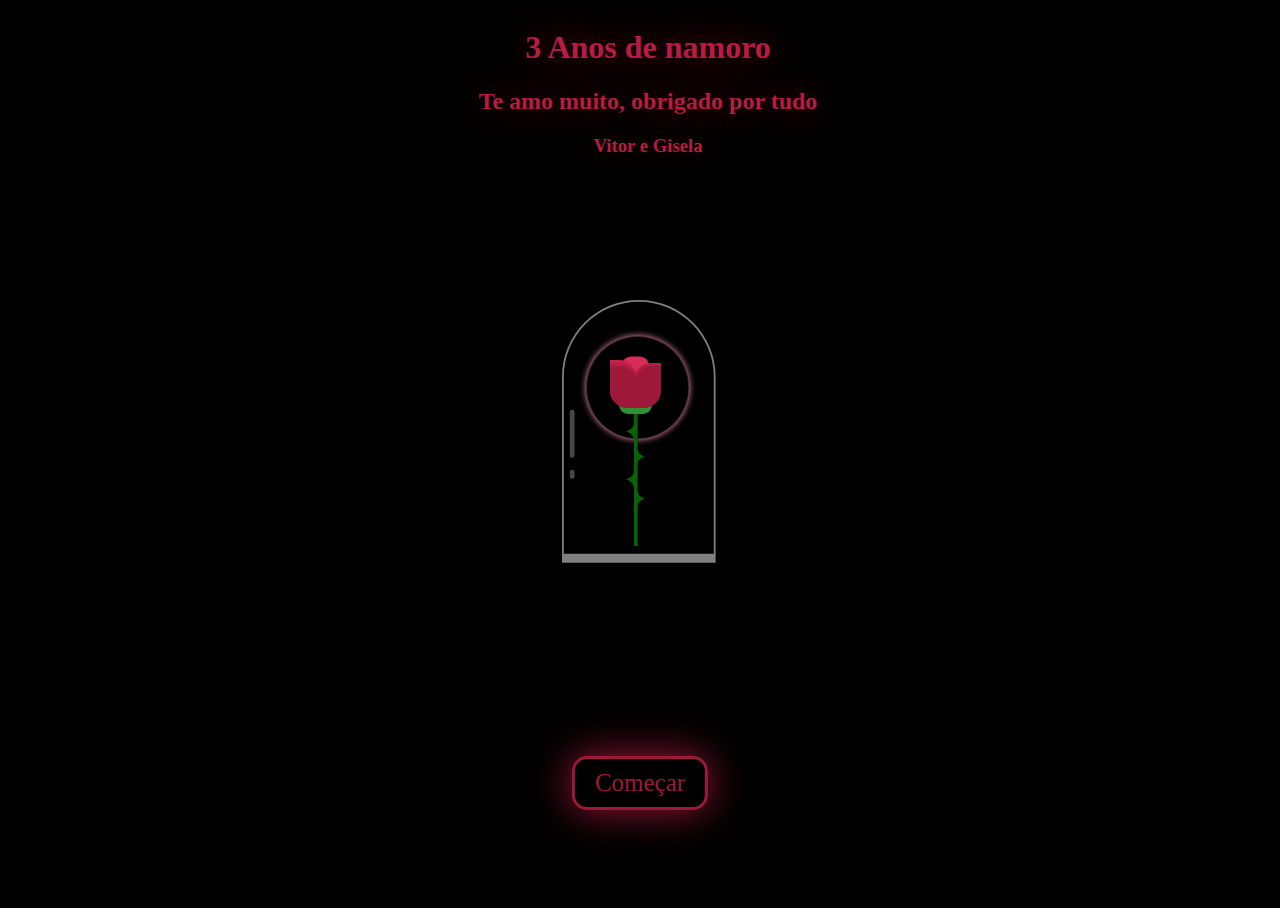
<file: index.html>
<!DOCTYPE html>
<html lang="en">

<head>
    <meta charset="UTF-8">
    <title>Rose by Vitor Melo</title>
    <meta name="viewport" content="width=device-width, initial-scale=1.0">
    
    <link rel="stylesheet" href="./Styles/style.css">

</head>

<body>
    <div class="title">
        <h1>3 Anos de namoro</h1>
        <h2>Te amo muito, obrigado por tudo</h2>
        <h3>Vitor e Gisela</h3>
    </div>
    <div class="container">
        <div class="glass"></div>
        <div class="thorns">
            <div></div>
            <div></div>
            <div></div>
            <div></div>
        </div>
        <div class="glow"></div>
        <div class="rose-leaves">
            <div></div>
            <div></div>
        </div>
        <div class="rose-petals">
            <div></div>
            <div></div>
            <div></div>
            <div></div>
            <div></div>
            <div></div>
        </div>
        <div class="sparkles">
            <div></div>
            <div></div>
            <div></div>
            <div></div>
            <div></div>
            <div></div>
            <div></div>
            <div></div>
        </div>
    </div>
    <footer>
        <div class="transition-button">
            <a href="home.html" class="transition-link">Começar</a>
        </div>
    </footer>
</body>

</html>
</file>
<file: Styles/style.css>
html,
body {
  height: 100%;
  width: 100%;
  background: #000;
  overflow: hidden;
}
.title{
  text-align: center;
  color: #b81b43;
  font-family: 'Dancing Script', cursive;
  margin-top: 15px;
  text-shadow: #9e183a 0px 0px 40px;
}
.transition-button{
  position: absolute;
  left: 50%;
  bottom: 10%;
  transform: translateX(-50%);
  padding: 10px 20px;
  border: 3px solid #9e183a;
  border-radius: 15px;
  font-size: 25px;
  box-shadow: #9e183a 0px 0px 40px;
  background: transparent;
  color: #9e183a;
  text-align: center;
  cursor: pointer;
  transition: background 0.3s ease, color 0.3s ease;
}

.transition-button:hover{
  background: #b81b43;
  color: #f594b8;
}

.transition-link{
  text-decoration: none;
  color: inherit;
  display: block;
}
.container {
  width: 100px;
  height: 300px;
  position: absolute;
  left: 0;
  right: 0;
  top: 0;
  bottom: 0;
  margin: auto;
  -moz-transform: scale(0.6);
  -ms-transform: scale(0.6);
  -webkit-transform: scale(0.6);
  transform: scale(0.6);
}

.container div {
  position: absolute;
}

.container .glass {
  height: 420px;
  width: 250px;
  border: 3px solid rgba(255, 255, 255, 0.5);
  -moz-border-radius: 300px 300px 0px 0px;
  -webkit-border-radius: 300px;
  border-radius: 300px 300px 0px 0px;
  left: -80px;
  top: -100px;
  border-bottom: 15px solid rgba(255, 255, 255, 0.5);
}

.container .glass:after {
  width: 8px;
  background: rgba(255, 255, 255, 0.28);
  content: '';
  position: absolute;
  height: 80px;
  top: 430px;
  border-radius: 100px;
  left: 10px;
  top: 180px;
}

.container .glass:before {
  width: 8px;
  background: rgba(255, 255, 255, 0.28);
  content: '';
  position: absolute;
  height: 15px;
  top: 430px;
  border-radius: 100px;
  left: 10px;
  top: 280px;
}

.container .glow {
  position: absolute;
  width: 170px;
  height: 170px;
  -moz-border-radius: 100%;
  -webkit-border-radius: 100%;
  border-radius: 100%;
  border: 1px solid rgba(245, 148, 184, 0.47);
  box-shadow: 0px 0px 10px #f594b8;
  left: -40px;
  top: -40px;
  -moz-transition: all 0.5s ease;
  -o-transition: all 0.5s ease;
  -webkit-transition: all 0.5s ease;
  transition: all 0.5s ease;
  -moz-animation: glowing 2.5s ease-in-out infinite;
  -webkit-animation: glowing 2.5s ease-in-out infinite;
  animation: glowing 2.5s ease-in-out infinite;
}

.container .rose-petals>div {
  background: #d52d58;
  width: 45px;
  height: 80px;
  position: absolute;
  -moz-transition: all 0.5s ease-out;
  -o-transition: all 0.5s ease-out;
  -webkit-transition: all 0.5s ease-out;
  transition: all 0.5s ease-out;
}

.container .rose-petals>div:nth-child(1) {
  border-radius: 15px;
  left: 20px;
  top: -6px;
  background: #d52d58;
}

.container .rose-petals>div:nth-child(2),
.container .rose-petals>div:nth-child(4),
.container .rose-petals>div:nth-child(6) {
  border-radius: 0px 30px 0px 30px;
  background: #b81b43;
  left: 0;
  transform-origin: bottom right;
}

.container .rose-petals>div:nth-child(3),
.container .rose-petals>div:nth-child(5),
.container .rose-petals>div:nth-child(7) {
  border-radius: 30px 0px 30px 0px;
  left: 40px;
  transform-origin: bottom left;
}

.container .rose-petals>div:nth-child(2) {
  -moz-animation: openRose2 3s ease-in-out;
  -webkit-animation: openRose2 3s ease-in-out;
  animation: openRose2 3s ease-in-out;
  -moz-animation-fill-mode: forwards;
  -webkit-animation-fill-mode: forwards;
  animation-fill-mode: forwards;
  z-index: 5;
  background: #9e183a;
  top: 10px;
  height: 70px;
  -moz-animation-delay: 2s;
  -webkit-animation-delay: 2s;
  animation-delay: 2s;
}

.container .rose-petals>div:nth-child(3) {
  -moz-animation: openRose3 3s ease-in-out;
  -webkit-animation: openRose3 3s ease-in-out;
  animation: openRose3 3s ease-in-out;
  -moz-animation-fill-mode: forwards;
  -webkit-animation-fill-mode: forwards;
  animation-fill-mode: forwards;
  z-index: 4;
  background: #9e183a;
  top: 10px;
  height: 70px;
  -moz-animation-delay: 2s;
  -webkit-animation-delay: 2s;
  animation-delay: 2s;
}

.container .rose-petals>div:nth-child(4) {
  -moz-animation: openRose4 3s ease-in-out;
  -webkit-animation: openRose4 3s ease-in-out;
  animation: openRose4 3s ease-in-out;
  -moz-animation-fill-mode: forwards;
  -webkit-animation-fill-mode: forwards;
  animation-fill-mode: forwards;
  z-index: 3;
  background: #b81b43;
  top: 5px;
  height: 75px;
  -moz-animation-delay: 2s;
  -webkit-animation-delay: 2s;
  animation-delay: 2s;
}

.container .rose-petals>div:nth-child(5) {
  -moz-animation: openRose5 3s ease-in-out;
  -webkit-animation: openRose5 3s ease-in-out;
  animation: openRose5 3s ease-in-out;
  -moz-animation-fill-mode: forwards;
  -webkit-animation-fill-mode: forwards;
  animation-fill-mode: forwards;
  z-index: 2;
  background: #b81b43;
  top: 5px;
  height: 75px;
  -moz-animation-delay: 2s;
  -webkit-animation-delay: 2s;
  animation-delay: 2s;
}

.container .rose-petals>div:nth-child(6) {
  -moz-animation: openRose6 3s ease-in-out;
  -webkit-animation: openRose6 3s ease-in-out;
  animation: openRose6 3s ease-in-out;
  -moz-animation-fill-mode: forwards;
  -webkit-animation-fill-mode: forwards;
  animation-fill-mode: forwards;
  z-index: 1;
  background: #c9204b;
  top: "";
  height: "";
  -moz-animation-delay: 2s;
  -webkit-animation-delay: 2s;
  animation-delay: 2s;
}

.container .rose-petals>div:nth-child(7) {
  -moz-animation: openRose7 3s ease-in-out;
  -webkit-animation: openRose7 3s ease-in-out;
  animation: openRose7 3s ease-in-out;
  -moz-animation-fill-mode: forwards;
  -webkit-animation-fill-mode: forwards;
  animation-fill-mode: forwards;
  z-index: 0;
  background: #c9204b;
  top: "";
  height: "";
  -moz-animation-delay: 2s;
  -webkit-animation-delay: 2s;
  animation-delay: 2s;
}

.container .rose-leaves>div:nth-last-child(1) {
  width: 55px;
  height: 30px;
  background: #338f37;
  position: absolute;
  top: 60px;
  left: 15px;
  -moz-border-radius: 100px;
  -webkit-border-radius: 100px;
  border-radius: 100px;
}

.container .rose-leaves>div:nth-child(1) {
  width: 6px;
  height: 230px;
  border: none;
  top: 80px;
  background: #066406;
  left: 40px;
}

.container .thorns>div {
  width: 30px;
  height: 30px;
  background: #066406;
  top: 100px;
  left: 10px;
}

.container .thorns>div:after {
  width: 41px;
  height: 31px;
  -moz-border-radius: 100%;
  -webkit-border-radius: 100%;
  border-radius: 100%;
  background: #000;
  content: "";
  position: absolute;
  left: -12px;
  top: 17px;
}

.container .thorns>div:before {
  width: 41px;
  height: 31px;
  -moz-border-radius: 100%;
  -webkit-border-radius: 100%;
  border-radius: 100%;
  background: #000;
  content: "";
  position: absolute;
  left: -11px;
  top: -11px;
  z-index: 0;
}

.container .thorns>div:nth-child(2) {
  top: 150px;
  -moz-transform: rotate(180deg);
  -ms-transform: rotate(180deg);
  -webkit-transform: rotate(180deg);
  transform: rotate(180deg);
  left: 45px;
}

.container .thorns>div:nth-child(3) {
  top: 180px;
}

.container .thorns>div:nth-child(4) {
  top: 220px;
  -moz-transform: rotate(180deg);
  -ms-transform: rotate(180deg);
  -webkit-transform: rotate(180deg);
  transform: rotate(180deg);
  left: 45px;
}

.container .sparkles {
  bottom: -40px;
}

.container .sparkles>div {
  width: 4px;
  height: 4px;
  border-radius: 100px;
  background: #ff96c0;
  box-shadow: 0px 0px 12px 2px #ff4e85;
  bottom: 0;
  opacity: 0;
  -moz-animation: sparkle 4s ease-in-out infinite;
  -webkit-animation: sparkle 4s ease-in-out infinite;
  animation: sparkle 4s ease-in-out infinite;
}

.container .sparkles>div:nth-child(1) {
  left: 100px;
  -moz-animation-delay: 2s;
  -webkit-animation-delay: 2s;
  animation-delay: 2s;
}

.container .sparkles>div:nth-child(2) {
  left: 126px;
  -moz-animation-delay: 2s;
  -webkit-animation-delay: 2s;
  animation-delay: 2s;
}

.container .sparkles>div:nth-child(3) {
  left: 165px;
  -moz-animation-delay: 2s;
  -webkit-animation-delay: 2s;
  animation-delay: 2s;
}

.container .sparkles>div:nth-child(4) {
  left: -26px;
  -moz-animation-delay: 3s;
  -webkit-animation-delay: 3s;
  animation-delay: 3s;
}

.container .sparkles>div:nth-child(5) {
  left: 47px;
  -moz-animation-delay: 1s;
  -webkit-animation-delay: 1s;
  animation-delay: 1s;
}

.container .sparkles>div:nth-child(6) {
  left: 148px;
  -moz-animation-delay: 3s;
  -webkit-animation-delay: 3s;
  animation-delay: 3s;
}

.container .sparkles>div:nth-child(7) {
  left: 82px;
  -moz-animation-delay: 1s;
  -webkit-animation-delay: 1s;
  animation-delay: 1s;
}

.container .sparkles>div:nth-child(8) {
  left: 75px;
  -moz-animation-delay: 1s;
  -webkit-animation-delay: 1s;
  animation-delay: 1s;
}

.container .sparkles>div:nth-child(9) {
  left: -7px;
  -moz-animation-delay: 1s;
  -webkit-animation-delay: 1s;
  animation-delay: 1s;
}

@-webkit-keyframes sparkle {
  50% {
    opacity: 1;
  }

  100% {
    bottom: 250px;
  }
}

@-moz-keyframes sparkle {
  50% {
    opacity: 1;
  }

  100% {
    bottom: 250px;
  }
}

@-ms-keyframes sparkle {
  50% {
    opacity: 1;
  }

  100% {
    bottom: 250px;
  }
}

@keyframes sparkle {
  50% {
    opacity: 1;
  }

  100% {
    bottom: 250px;
  }
}

@-webkit-keyframes openRose2 {
  50% {
    -moz-transform: rotate(-90deg);
    -ms-transform: rotate(-90deg);
    -webkit-transform: rotate(-90deg);
    transform: rotate(-90deg);
    top: 80px;
    left: 100px;
  }

  100% {
    -moz-transform: rotate(-60deg);
    -ms-transform: rotate(-60deg);
    -webkit-transform: rotate(-60deg);
    transform: rotate(-60deg);
    top: 210px;
    left: -30px;
  }
}

@-moz-keyframes openRose2 {
  50% {
    -moz-transform: rotate(-90deg);
    -ms-transform: rotate(-90deg);
    -webkit-transform: rotate(-90deg);
    transform: rotate(-90deg);
    top: 80px;
    left: 100px;
  }

  100% {
    -moz-transform: rotate(-60deg);
    -ms-transform: rotate(-60deg);
    -webkit-transform: rotate(-60deg);
    transform: rotate(-60deg);
    top: 210px;
    left: -30px;
  }
}

@-ms-keyframes openRose2 {
  50% {
    -moz-transform: rotate(-90deg);
    -ms-transform: rotate(-90deg);
    -webkit-transform: rotate(-90deg);
    transform: rotate(-90deg);
    top: 80px;
    left: 100px;
  }

  100% {
    -moz-transform: rotate(-60deg);
    -ms-transform: rotate(-60deg);
    -webkit-transform: rotate(-60deg);
    transform: rotate(-60deg);
    top: 210px;
    left: -30px;
  }
}

@keyframes openRose2 {
  50% {
    -moz-transform: rotate(-90deg);
    -ms-transform: rotate(-90deg);
    -webkit-transform: rotate(-90deg);
    transform: rotate(-90deg);
    top: 80px;
    left: 100px;
  }

  100% {
    -moz-transform: rotate(-60deg);
    -ms-transform: rotate(-60deg);
    -webkit-transform: rotate(-60deg);
    transform: rotate(-60deg);
    top: 210px;
    left: -30px;
  }
}

@keyframes improvedAnimation {
  0% {
    transform: rotate(0deg) scale(1);
    top: 0px;
    left: 0px;
    opacity: 1;
  }

  25% {
    transform: rotate(-45deg) scale(1.1);
    top: 40px;
    left: 80px;
    opacity: 0.9;
  }

  50% {
    transform: rotate(-90deg) scale(1.2);
    top: 80px;
    left: 160px;
    opacity: 0.8;
  }

  75% {
    transform: rotate(-135deg) scale(1.1);
    top: 120px;
    left: 240px;
    opacity: 0.9;
  }

  100% {
    transform: rotate(-180deg) scale(1);
    top: 160px;
    left: 320px;
    opacity: 1;
  }
}

.element {
  animation: improvedAnimation 3s ease-in-out infinite;
}

@-webkit-keyframes openRose3 {
  100% {
    -moz-transform: rotate(60deg);
    -ms-transform: rotate(60deg);
    -webkit-transform: rotate(60deg);
    transform: rotate(60deg);
  }
}

@-moz-keyframes openRose3 {
  100% {
    -moz-transform: rotate(60deg);
    -ms-transform: rotate(60deg);
    -webkit-transform: rotate(60deg);
    transform: rotate(60deg);
  }
}

@-ms-keyframes openRose3 {
  100% {
    -moz-transform: rotate(60deg);
    -ms-transform: rotate(60deg);
    -webkit-transform: rotate(60deg);
    transform: rotate(60deg);
  }
}

@keyframes openRose3 {
  100% {
    -moz-transform: rotate(60deg);
    -ms-transform: rotate(60deg);
    -webkit-transform: rotate(60deg);
    transform: rotate(60deg);
  }
}

@-webkit-keyframes openRose4 {
  100% {
    -moz-transform: rotate(-30deg);
    -ms-transform: rotate(-30deg);
    -webkit-transform: rotate(-30deg);
    transform: rotate(-30deg);
  }
}

@-moz-keyframes openRose4 {
  100% {
    -moz-transform: rotate(-30deg);
    -ms-transform: rotate(-30deg);
    -webkit-transform: rotate(-30deg);
    transform: rotate(-30deg);
  }
}

@-ms-keyframes openRose4 {
  100% {
    -moz-transform: rotate(-30deg);
    -ms-transform: rotate(-30deg);
    -webkit-transform: rotate(-30deg);
    transform: rotate(-30deg);
  }
}

@keyframes openRose4 {
  100% {
    -moz-transform: rotate(-30deg);
    -ms-transform: rotate(-30deg);
    -webkit-transform: rotate(-30deg);
    transform: rotate(-30deg);
  }
}

@-webkit-keyframes openRose5 {
  100% {
    -moz-transform: rotate(30deg);
    -ms-transform: rotate(30deg);
    -webkit-transform: rotate(30deg);
    transform: rotate(30deg);
  }
}

@-moz-keyframes openRose5 {
  100% {
    -moz-transform: rotate(30deg);
    -ms-transform: rotate(30deg);
    -webkit-transform: rotate(30deg);
    transform: rotate(30deg);
  }
}

@-ms-keyframes openRose5 {
  100% {
    -moz-transform: rotate(30deg);
    -ms-transform: rotate(30deg);
    -webkit-transform: rotate(30deg);
    transform: rotate(30deg);
  }
}

@keyframes openRose5 {
  100% {
    -moz-transform: rotate(30deg);
    -ms-transform: rotate(30deg);
    -webkit-transform: rotate(30deg);
    transform: rotate(30deg);
  }
}

@-webkit-keyframes glowing {
  50% {
    box-shadow: 0px 0px 60px #f594b8;
  }
}

@-moz-keyframes glowing {
  50% {
    box-shadow: 0px 0px 60px #f594b8;
  }
}

@-ms-keyframes glowing {
  50% {
    box-shadow: 0px 0px 60px #f594b8;
  }
}

@keyframes glowing {
  50% {
    box-shadow: 0px 0px 60px #f594b8;
  }
}

@media only screen and (max-width: 600px) {
    .container {
    width: 120px;
    height: 360px;
    -moz-transform: scale(0.5);
    -ms-transform: scale(0.5);
    -webkit-transform: scale(0.5);
    transform: scale(0.5);
  }

  .container .glass {
    height: 504px;
    width: 300px;
    left: -96px;
    top: -120px;
  }

  .container .glow {
    width: 204px;
    height: 204px;
    left: -48px;
    top: -48px;
  }

  .container .rose-petals>div {
    width: 54px;
    height: 96px;
  }

  .container .rose-leaves>div:nth-last-child(1) {
    width: 66px;
    height: 36px;
    top: 72px;
    left: 18px;
  }

  .container .rose-leaves>div:nth-child(1) {
    width: 7.2px;
    height: 276px;
    top: 96px;
    left: 48px;
  }

  .container .thorns>div {
    width: 36px;
    height: 36px;
    top: 120px;
    left: 12px;
  }

  .container .sparkles>div {
    width: 4.8px;
    height: 4.8px;
  }

  .container .title {
    top: -40px;
    font-size: 20px;
  }

  .container .action-button {
    bottom: -40px;
    font-size: 14px;
  }

  @-webkit-keyframes sparkle {
    50% {
      opacity: 1;
    }

    100% {
      bottom: 450px;
    }
  }

  @-moz-keyframes sparkle {
    50% {
      opacity: 1;
    }

    100% {
      bottom: 450px;
    }
  }

  @-ms-keyframes sparkle {
    50% {
      opacity: 1;
    }

    100% {
      bottom: 450px;
    }
  }

  @keyframes sparkle {
    50% {
      opacity: 1;
    }

    100% {
      bottom: 450px;
    }
  }

  @keyframes openRose2 {
    50% {
      -moz-transform: rotate(-90deg);
      -ms-transform: rotate(-90deg);
      -webkit-transform: rotate(-90deg);
      transform: rotate(-90deg);
      top: 80px;
      left: 100px;
    }

    100% {
      -moz-transform: rotate(-60deg);
      -ms-transform: rotate(-60deg);
      -webkit-transform: rotate(-60deg);
      transform: rotate(-60deg);
      top: 280px;
      left: -30px;
    }
  }
}
</file>
